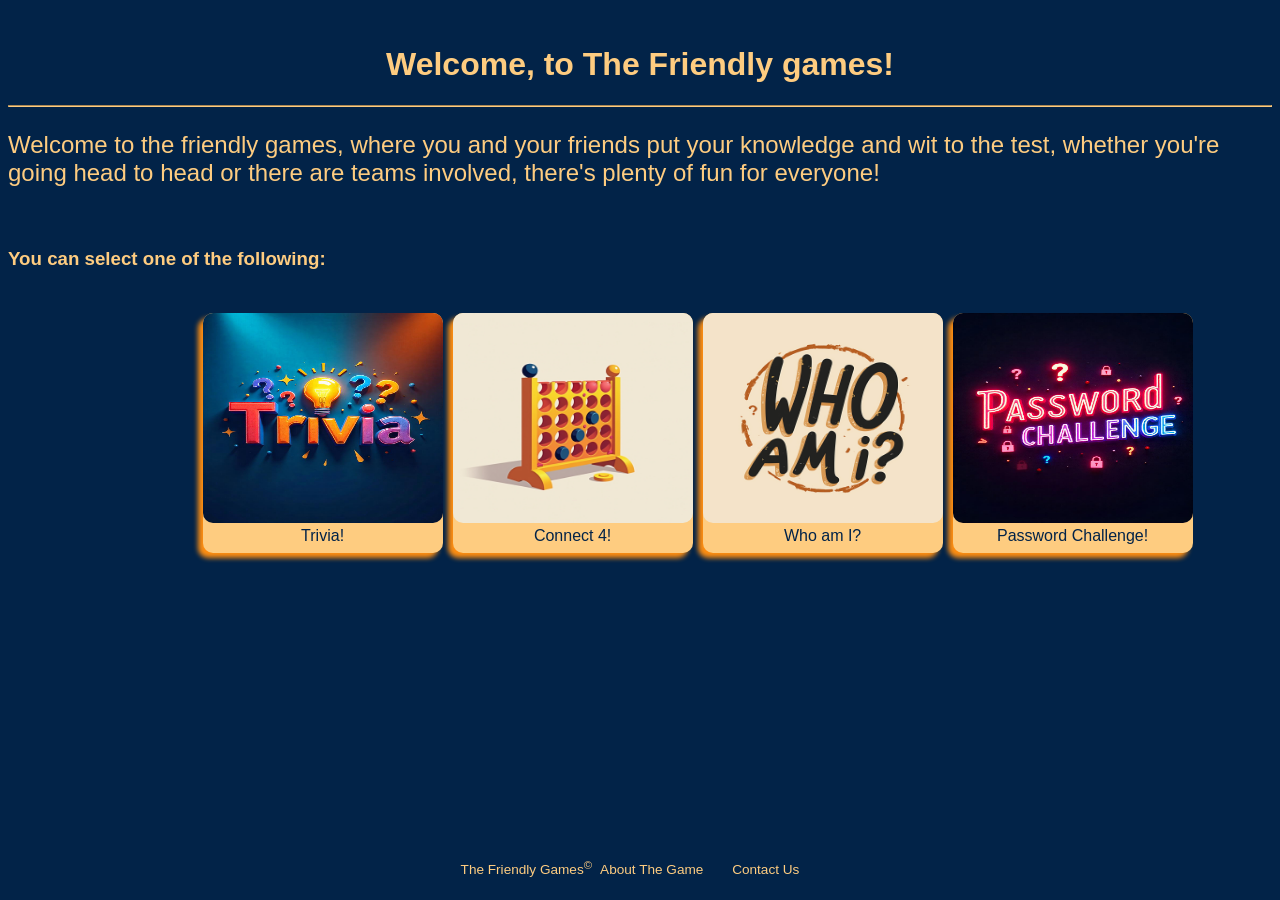
<file: index.html>
<!DOCTYPE html>
<html lang="en">
    <head>
        <meta charset="UTF-8">
        <title>Home</title>
        <link rel="stylesheet" type="text/css" href="home.css">
        <script src="JavaScript.js"></script>
    </head>
    <body>
        <h1>Welcome, to The Friendly games!</h1>
        <hr>
        <p>
            Welcome to the friendly games, where you and your friends put your knowledge and wit to the test,
            whether you're going head to head or there are teams involved, there's plenty of fun for everyone!
        </p>
        <br>
        <h3>You can select one of the following: </h3>
        <div id="games">
            <a href="trivia.html"><div class="game" onclick="start()"><img width="240" height="210" src="Images/Trivia.jpeg">Trivia!</div></a>
            <a href="404.html"><div class="game"><img width="240" height="210" src="Images/connect_4.jpg">Connect 4!</div></a>
            <a href="404.html"><div class="game"><img width="240" height="210" src="Images/who_am_I.jpg">Who am I?</div></a>
            <a href="404.html"><div class="game"><img width="240" height="210" src="Images/password_challeng.jpeg">Password Challenge!</div></a>
        </div>
        <br>
    
        <p id="credits">
            The Friendly Games<sup>©</sup><a href="about.html" id="about"> About The Game </a><a href="contact.html" id="contact"> Contact Us </a>
        </p>
        
    </body>
</html>
</file>
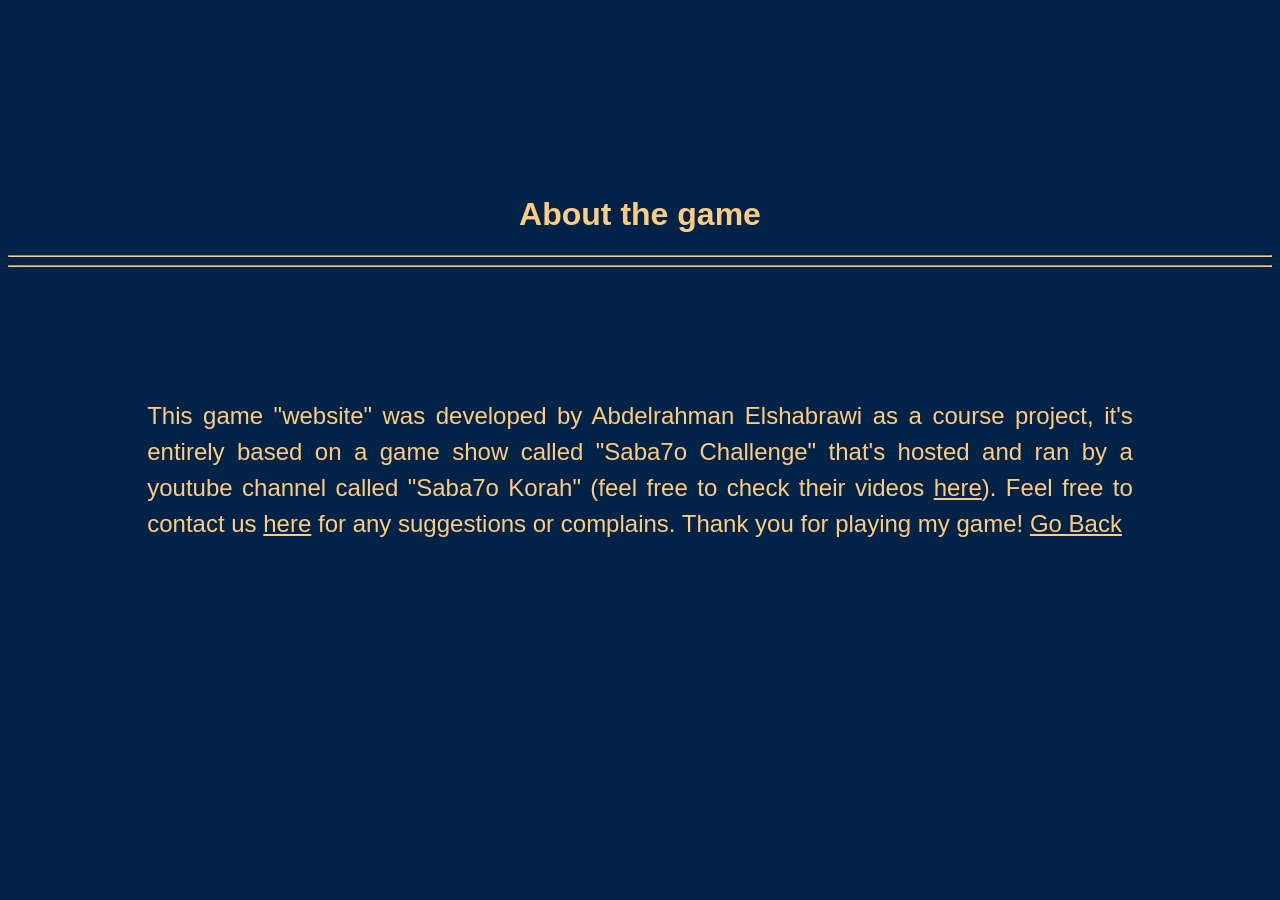
<file: about.html>
<!DOCTYPE html>
<html lang="en">
    <head>
        <meta charset="UTF-8">
        <title>About The Game</title>
        <link rel="stylesheet" type="text/css" href="about.css">
        <script src="JavaScript.js"></script>
    </head>
    <body>
        <h1>About the game</h1>
        <hr><hr>
        <h2>
            This game "website" was developed by Abdelrahman Elshabrawi as a course project,
            it's entirely based on a game show called "Saba7o Challenge" that's hosted and ran by a 
            youtube channel called "Saba7o Korah" (feel free to check their videos <a href="https://www.youtube.com/@Saba7oKorah">here</a>).
            Feel free to contact us <a href="contact.html"> here</a> for any suggestions or complains.
            Thank you for playing my game! <a href="index.html">Go Back</a>

        </h2>
    </body>
</html>
</file>
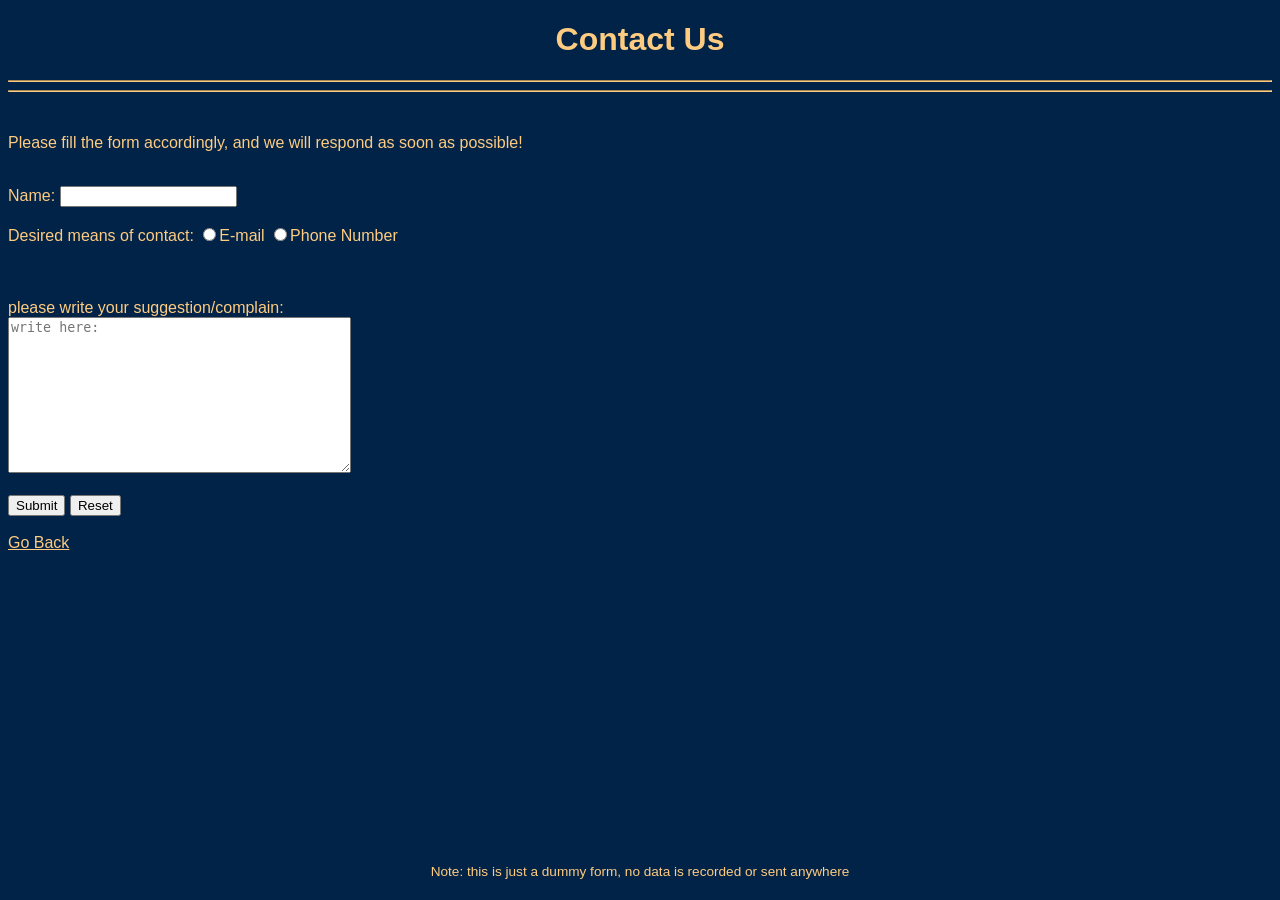
<file: contact.html>
<!DOCTYPE html>
<html lang="en">
    <head>
        <meta charset="UTF-8">
        <title>Contact Us</title>
        <style>
            body{
                background-color: rgb(2, 35, 72);
                color: rgb(254, 204, 128);
                font-family: Tahoma, Arial, 'Segoe UI', 'Noto Naskh Arabic', sans-serif;
            }

            h1{
                text-align: center;
            }

            hr{
                border-color:rgb(254, 204, 128); 
            } 
            
            a {
                color: inherit;
            }
            a:hover {
                color: inherit;
            }
            a:visited {
                color: inherit;
            } 

            #MOC_in {
                display: none;
            }

            #note{
                position: absolute;
                bottom: 0px;
                left: 50%;
                transform: translate(-50%, -50%);
                font-size: 0.85em;
                text-align: center;
            }

        </style>
        <script src="JavaScript.js"></script>
    </head>
    <body>
        <h1>Contact Us</h1>
        <hr><hr>
        <br>
        <p>Please fill the form accordingly, and we will respond as soon as possible!</p>
        <br>
        <form>
            <label>Name: </label> <input type="text">
            <br><br>
            <label>Desired means of contact: </label>
            <input type="radio" name="MOC" value="email" onclick="show_email()">E-mail
            <input type="radio" name="MOC" value="phone_#" onclick="show_phone()">Phone Number
            <br><br>
            <label id="MOC_out"></label><span id="MOC_in"> <input type="text"></span>
            <br><br>
            <label>please write your suggestion/complain:</label><br>
            <textarea name="feedback" rows="10" cols="40" placeholder="write here:"></textarea>
            <br><br>
            <input type="submit" value="Submit">
            <input type="reset" value="Reset">
        </form>
        <br>
        <a href="index.html">Go Back</a>
        <p id="note">Note: this is just a dummy form, no data is recorded or sent anywhere</p>
    </body>
</html>
</file>
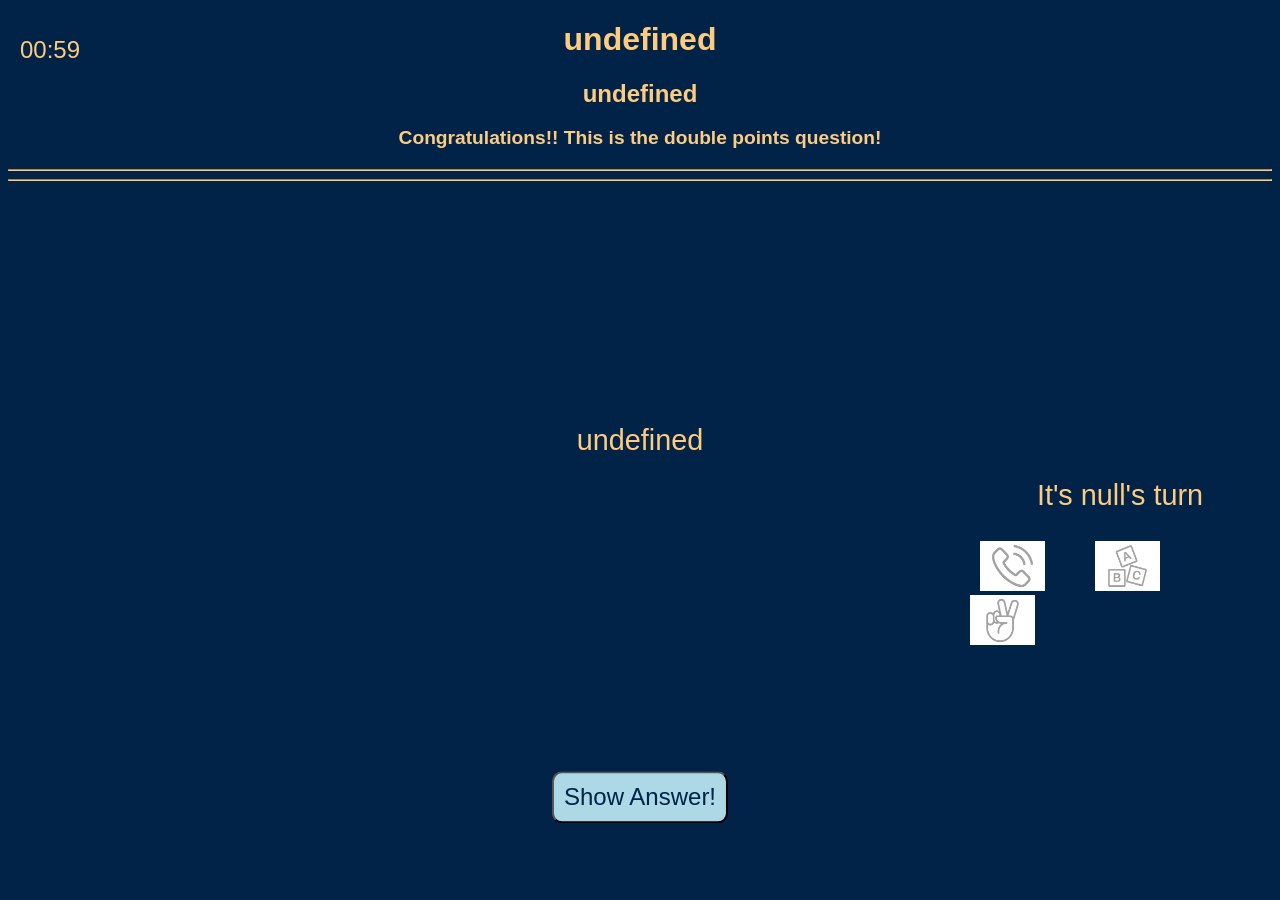
<file: question.html>
<!DOCTYPE html>
<html lang="en" dir="ltr">
    <head>
        <meta charset="UTF-8">
        <script src="JavaScript.js"></script>
        <link rel="stylesheet" type="text/css" href="questions.css">
        <title id="title"></title>
    </head>
    <body onload="update_info();">
        <h1 id="category"></h1>
        <h2 id="points"></h2>
        <div id="timer"></div>
        <hr><hr>
        <br>
        <div id="q">
            <p id="QQ"></p>
            <img id="img">
        </div>

        <div id="info">
            <div id="turn">

            </div>
            <div id="help">
                <div id="wild_space">

                </div>
            </div>
        </div>

        <button value="Show Answer!" onclick="show_answer()">Show Answer!</button>

        <div id="answer">
            <p>The correct answer is:</p>
            <p id="AA"></p>
        

            <div id="who">
                <p>Who answered?</p>
                <form>
                    <div id="choices">
                        <input type="radio" name="upd8" value="t1" id="team1"><label id="t1"></label> <br>
                        <input type="radio" name="upd8" value="t2" id="team2"><label id="t2"></label> <br>
                        <input type="radio" name="upd8" value="no one" id="team?"><label id="no"></label> <br><br>
                    </div>
                    <input type="button" value="Update Score & Next Question" id="update_btn" onclick="update_score()">
                </form>
            </div>
        </div>
    </body>
</html>
</file>
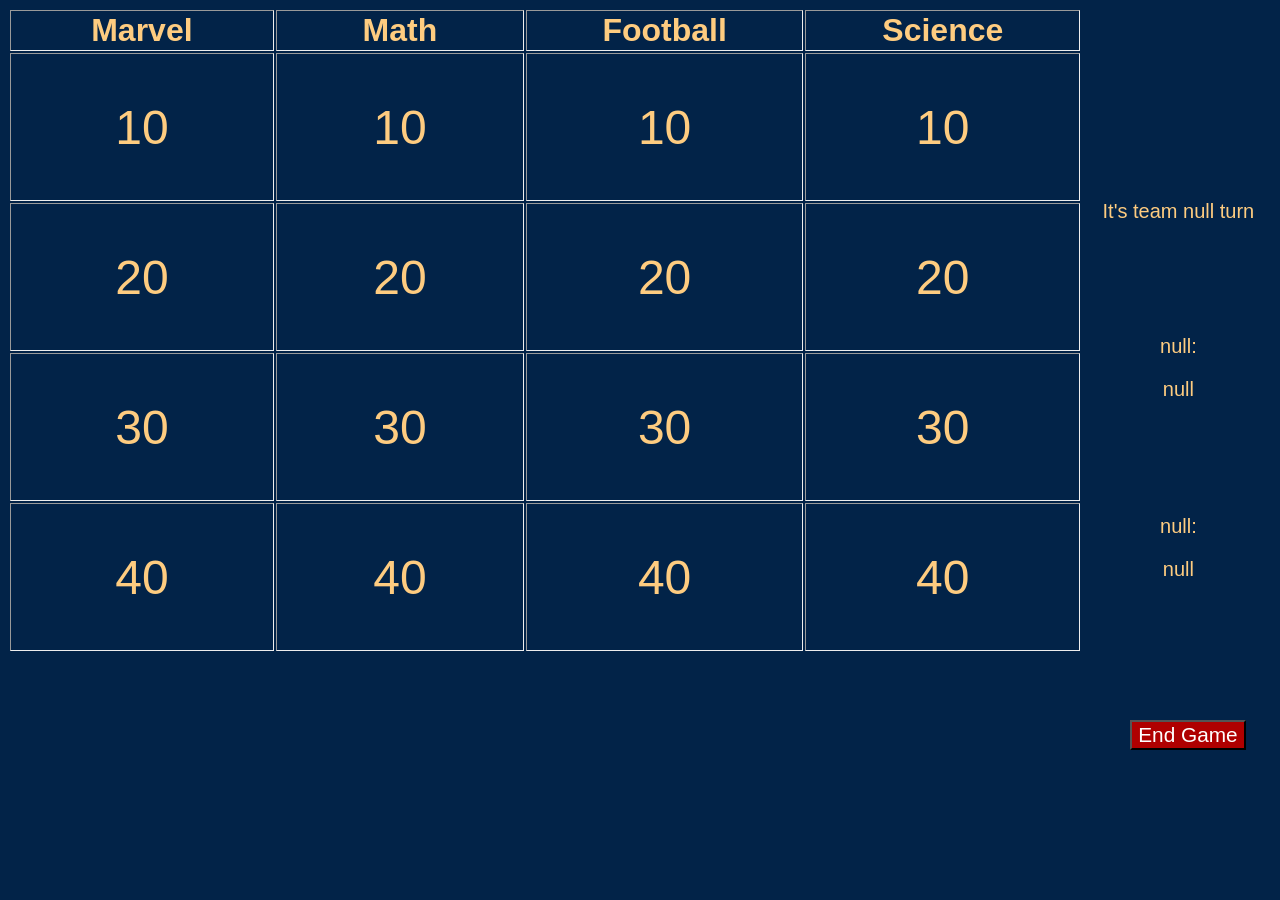
<file: trivia.html>
<!DOCTYPE html>
<html lang="en" dir="ltr">
<head>
    <meta charset="UTF-8">
    <script src="JavaScript.js"></script>
    <link rel="stylesheet" type="text/css" href="trivia.css">
    <title>Trivia Game</title>
</head>

<body onload="update_points()">
    <div id="info">
        <div id="turn">

        </div>

        <div id="team1">

        </div>
        <br><br>
        <div id="team2">

        </div>
        <br><br>
        <a href="winner.html"><button value="end_game" onclick="end_game();" id="end">End Game</button></a>
    </div>
    <table border="3">
        <tr>
            <th>Marvel</th>
            <th>Math</th>
            <th>Football</th>
            <th>Science</th>
        </tr>
        <tr>
            <td><a href="question.html" id="11" onclick="removeLink(this.id); set_Qid(this.id);">10</a></td>
            <td><a href="question.html" id="12" onclick="removeLink(this.id); set_Qid(this.id);">10</a></td>
            <td><a href="question.html" id="13" onclick="removeLink(this.id); set_Qid(this.id);">10</a></td>
            <td><a href="question.html" id="14" onclick="removeLink(this.id); set_Qid(this.id);">10</a></td>
        </tr>
        <tr>
            <td><a href="question.html" id="21" onclick="removeLink(this.id); set_Qid(this.id);">20</a></td>
            <td><a href="question.html" id="22" onclick="removeLink(this.id); set_Qid(this.id);">20</a></td>
            <td><a href="question.html" id="23" onclick="removeLink(this.id); set_Qid(this.id);">20</a></td>
            <td><a href="question.html" id="24" onclick="removeLink(this.id); set_Qid(this.id);">20</a></td>
        </tr>
        <tr>
            <td><a href="question.html" id="31" onclick="removeLink(this.id); set_Qid(this.id);">30</a></td>
            <td><a href="question.html" id="32" onclick="removeLink(this.id); set_Qid(this.id);">30</a></td>
            <td><a href="question.html" id="33" onclick="removeLink(this.id); set_Qid(this.id);">30</a></td>
            <td><a href="question.html" id="34" onclick="removeLink(this.id); set_Qid(this.id);">30</a></td>
        </tr>
        <tr>
            <td><a href="question.html" id="41" onclick="removeLink(this.id); set_Qid(this.id);">40</a></td>
            <td><a href="question.html" id="42" onclick="removeLink(this.id); set_Qid(this.id);">40</a></td>
            <td><a href="question.html" id="43" onclick="removeLink(this.id); set_Qid(this.id);">40</a></td>
            <td><a href="question.html" id="44" onclick="removeLink(this.id); set_Qid(this.id);">40</a></td>
        </tr>
    </table>
</body>
</html>
</file>
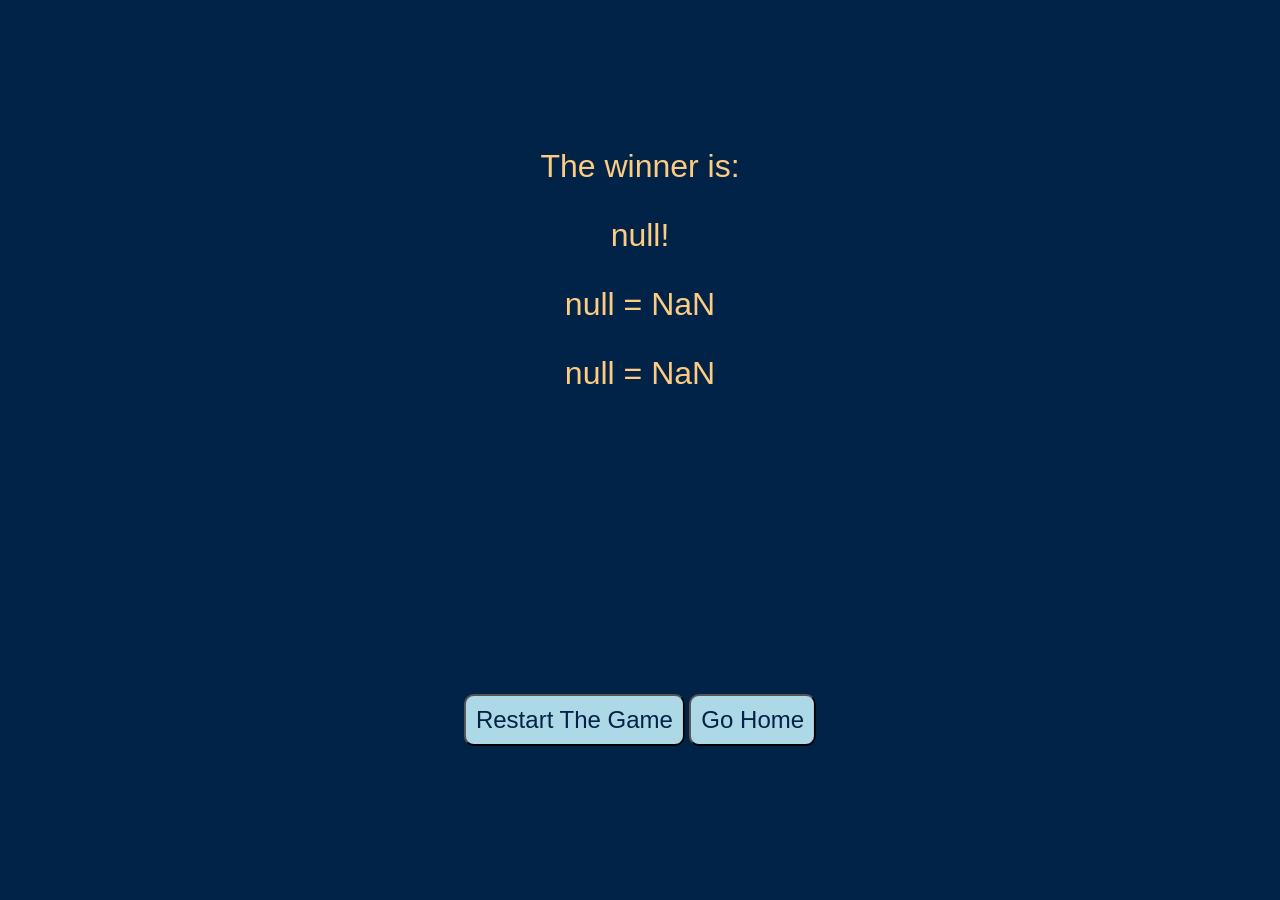
<file: winner.html>
<!DOCTYPE html>
<html lang="en">
    <head>
        <meta charset="UTF-8">
        <style>
            body{
                background-color: rgb(2, 35, 72);
                color: rgb(254, 204, 128);
                font-family: Tahoma, Arial, 'Segoe UI', 'Noto Naskh Arabic', sans-serif;
                
            }

            p{
                text-align: center;
                font-size: 2em;
            }

            #winner{
                position: fixed;
                top: 30%;
                left: 50%;
                transform: translate(-50%,-50%);
            }

            #buttons{
                position: fixed;
                top: 80%;
                left: 50%;
                transform: translate(-50%,-50%);
            }

            button {
                border-radius: 10px;
                padding: 10px;
                font-size: 1.5em;
                background-color: lightblue;
                color: rgb(2, 35, 72);
            }
        </style>
        <script src="JavaScript.js"></script>
        <title>Winner Winner!</title>
    </head>
    <body onload="end_game()">
        <div id="winner">
            
        </div>
        <div id="buttons">
            <a href="trivia.html"><button onclick="start();">Restart The Game</button></a>
            <a href="index.html"><button>Go Home</button></a>
        </div>
    </body>
</html>
</file>
<file: home.css>
body{
    background-color: rgb(2, 35, 72);
    color: rgb(254, 204, 128);
    position: relative;
    top: 25px;
    font-family: Tahoma, Arial, 'Segoe UI', 'Noto Naskh Arabic', sans-serif;
    
}

p{
    font-size: 1.5em;
}

h1{
    text-align: center;
}

hr{
    border-color:rgb(254, 204, 128); 
}

#credits {
    font-size: 0.85em;
    width: 500px;
    position: fixed;
    bottom: 0px;
    transform: translate(-50%, -50%);
    text-align: center;
    left: 50%;
}
#credits #contact{
    color: inherit;
    text-decoration: none;
    margin: 0 20px 0 5px;
}
#credits #about{
    color: inherit;
    text-decoration: none;
    margin: 0 20px 0 5px;
}
#credits a{
    text-decoration: none;
    margin: 0 20px 0 20px;
}
#credits a:visited{
    text-decoration: none;
    color: inherit;
}
#credits a:hover{
    text-decoration: none;
    color: inherit;
}

#games{
    width: 1000px;
    height: 250px;
    position: relative;
    left: 15%;
    top: 20px;
}

.game{
    position: relative;
    top: 0px;
    background-color: rgb(254, 204, 128);
    float: left;
    width: 240px;
    height: 240px;
    margin: 5px;
    border-radius: 10px;
    text-align: center;
    box-shadow: -5px 5px 5px rgb(253, 142, 18);
    transition: all 0.5s ease;
}

.game:hover{
    box-shadow: -2px 5px 10px rgb(253, 142, 18);
    top: -10px;
}

a .game{
    color: rgb(2, 35, 72);
    text-decoration: none;
}

a:hover .game {
    color: rgb(2, 35, 72);
    text-decoration: none;
}

a:visited .game {
    color: rgb(2, 35, 72);
    text-decoration: none;
}

img {
    border-radius: 10px;
}
</file>
<file: about.css>
body{
    background-color: rgb(2, 35, 72);
    color: rgb(254, 204, 128);
    position: relative;
    top: 175px;
    font-family: Tahoma, Arial, 'Segoe UI', 'Noto Naskh Arabic', sans-serif;
    
}

p{
    font-size: 1.5em;
}

h1{
    text-align: center;
}

h2{
    width: 77%;
    font-weight: normal;
    text-align: justify;
    line-height: 1.5em;
    position: fixed;
    top: 50%;
    left: 50%;
    transform: translate(-50%, -50%);
}

hr{
    border-color:rgb(254, 204, 128); 
}

a {
    color: inherit;
}
a:hover {
    color: inherit;
}
a:visited {
    color: inherit;
}
</file>
<file: questions.css>
body{
    font-family: Tahoma, Arial, 'Segoe UI', 'Noto Naskh Arabic', sans-serif;
    background-color: rgb(2, 35, 72);
    color: rgb(254, 204, 128);
    
}

h1{
    text-align: center;
}

h2{
    text-align: center;
}

hr{
    border-color:rgb(254, 204, 128); 
}

img {
    border-radius: 8px;
}

#q img {
    max-width: 400px;
    max-height: 300px;
    width: auto;
    height: auto;
    display: block;
    margin: 20px auto;
}

p{
    font-size: 1.8em;
    text-align: center;
}

#double_q{
    display: none;
}

#q{
    position: absolute;
    top: 50%;
    left: 50%;
    transform: translate(-50%, -50%);
} 

button {
    border-radius: 10px;
    padding: 10px;
    font-size: 1.5em;
    background-color: lightblue;
    color: rgb(2, 35, 72);
    position: fixed;
    bottom: 7%;
    left: 50%;
    transform: translate(-50%,-7%);
    margin: 10px auto 10px auto;
}

#info {
    width: 25%;
    height: 50%;
    position: absolute;
    bottom: 0;
    right: 0;
}

#answer{
    width: 25%;
    height: 55%;
    position: absolute;
    bottom: 0;
    left: 0;
    display: none;
}


#t1{
    width: 45%;
    position: relative;
    left: 5%;
    bottom: 5%;
    
   
}
#t2{
    width: 45%;
    position: relative;
    left: 5%;
    bottom: 5%;
}

#update_btn{
    width: 91%;
    border-radius: 10px;
    padding: 10px;
    font-size: 1.25em;
    background-color: lightblue;
    color: rgb(2, 35, 72);
    position: relative;
    left: 5%;
    bottom: 5%;
    
}

#choices {
    position: relative;
    left: 10%;
}

#wild_space {
    text-align: center;
    position: relative;
    top: 30px;
}

#wild_space p{
    line-height: 0.5em;
    font-size: 1em;
}

#timer{
    position: fixed;
    top: 20px;
    left: 20px;
}

#timer p{
    line-height: 0.5em;
    font-size: 1.5em;
}
</file>
<file: trivia.css>
body{
    background-color: rgb(2, 35, 72);
    color: rgb(254, 204, 128);
    font-family: Tahoma, Arial, 'Segoe UI', 'Noto Naskh Arabic', sans-serif;
    
}

table{
    border: none;
}
th{
    font-size: 2em;
    width: 10em;
}

td{
    width: 10em;
    height: 3em;
    font-size: 3em;
    text-align: center;
    transition: all 1s ease;
}

td:hover{
    font-size: 3.5em;
    background-color: lightblue;
    color: rgb(253, 142, 18);
}

a {
    display: block;
    color: inherit;
    text-decoration: none;
}

#info{
    width: 15%;
    height: 100%;
    float: right;
}

#turn {
    width: 15%;
    text-align: center;
    position: fixed;
    top: 20%;
}

#team1{
    width: 15%;
    text-align: center;
    position: fixed;
    top: 35%; 
}

#team2{
    width: 15%;
    text-align: center;
    position: fixed;
    top: 55%;  
}

#end {
    font-size: 1.3em;
    position: fixed;
    top: 80%;
    left: 88.3%;
    background-color: rgb(175, 0, 0);
    color: white;
}

p{
    font-size: 1.25em;
    text-align: center;
}
</file>
